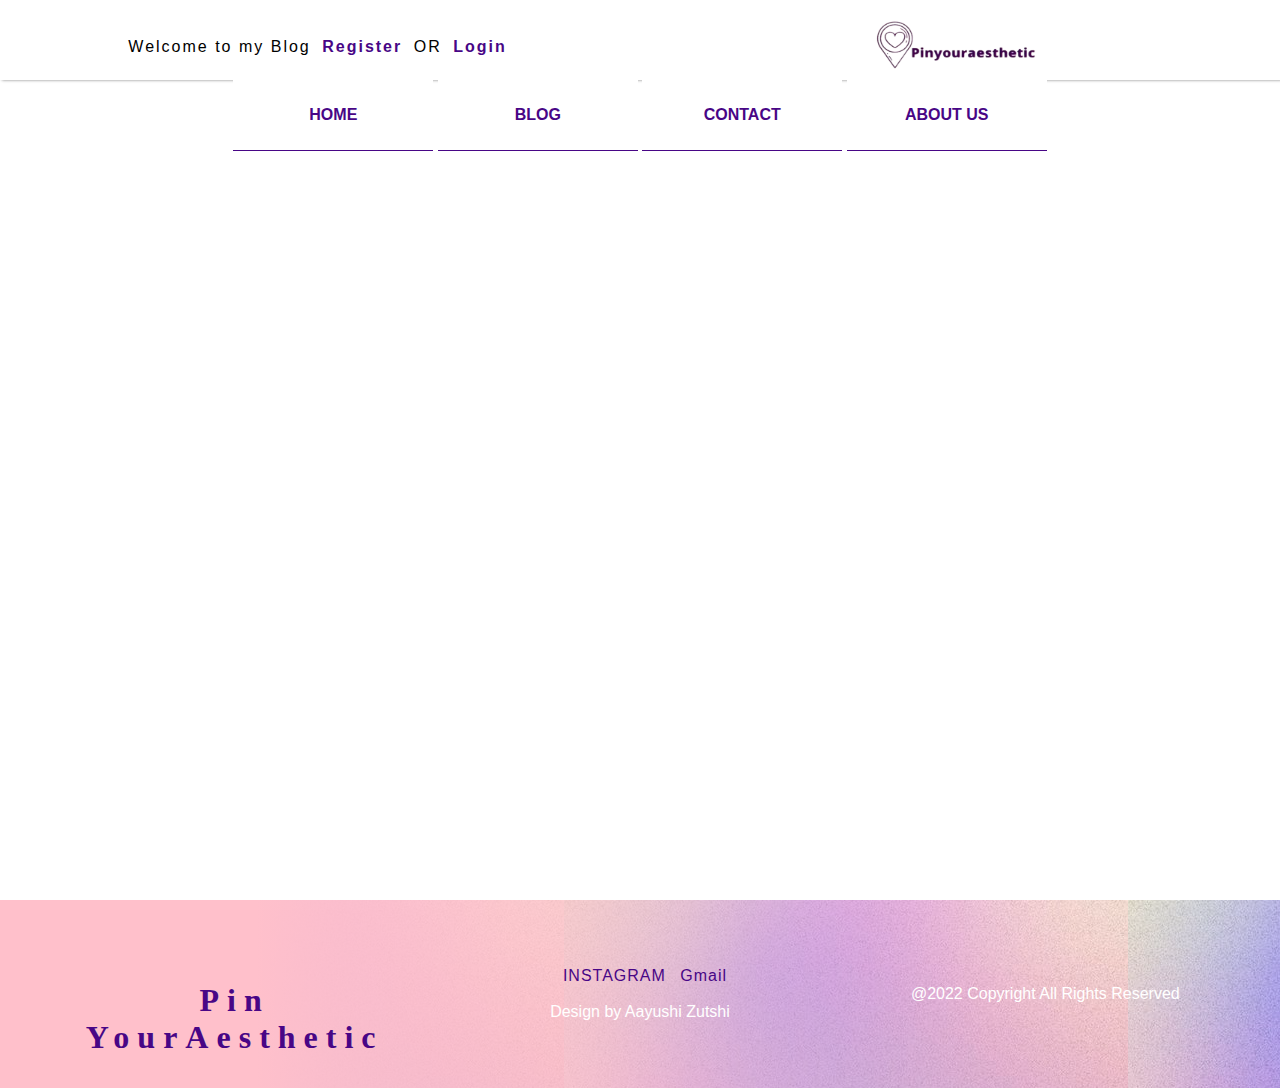
<file: about.html>
<!DOCTYPE html>
<html lang="en">
<head>
    <meta charset="UTF-8">
    <meta http-equiv="X-UA-Compatible" content="IE=edge">
    <meta name="viewport" content="width=device-width, initial-scale=1.0">
    <title>Document</title>
    <link rel="stylesheet" href="style.css">
</head>
<body>
    <header>
        <!-- nav1 start -->
        <nav class="nav1">
            <div class="left">
                <span>Welcome to my Blog</span>
                <a href="resgister.html">Register</a> OR
                <a href="login.html">Login</a>
            </div>
            <div class="right">
                <img src="images/logo.png" alt="logo">
            </div>
        </nav>
        <!-- nav1 end -->

        <!-- nav2 start -->
        <nav class="nav2">
            <ul>
                <li> <a href="home.html">HOME</a> </li>
                <li> <a href="blogs.html">BLOG</a> </li>
                <li> <a href="contact.html">CONTACT</a> </li>
                <li> <a href="about.html">ABOUT US</a> </li>
            </ul>
        </nav>
        <!-- nav2 end -->
    </header>
    <!-- footer start     -->
   <footer>
    <div>
        <h1>Pin <span>YourAesthetic</span></h1>
    </div>


    <div class="icon">
        <form>
            <a href="https://www.instagram.com/pinyouraesthetic/"><i class="fa fa-insyagram"></i>INSTAGRAM</a>
            <a href="https://www.gmail.com/zaayushi18@gmail.com/">Gmail</a>
        </form>
        <p><br>Design by Aayushi Zutshi</p>
    </div>
    <div>
        <p>
            @2022 Copyright All Rights Reserved
        </p>
    </div>
</footer> 
</body>
</html>
</file>
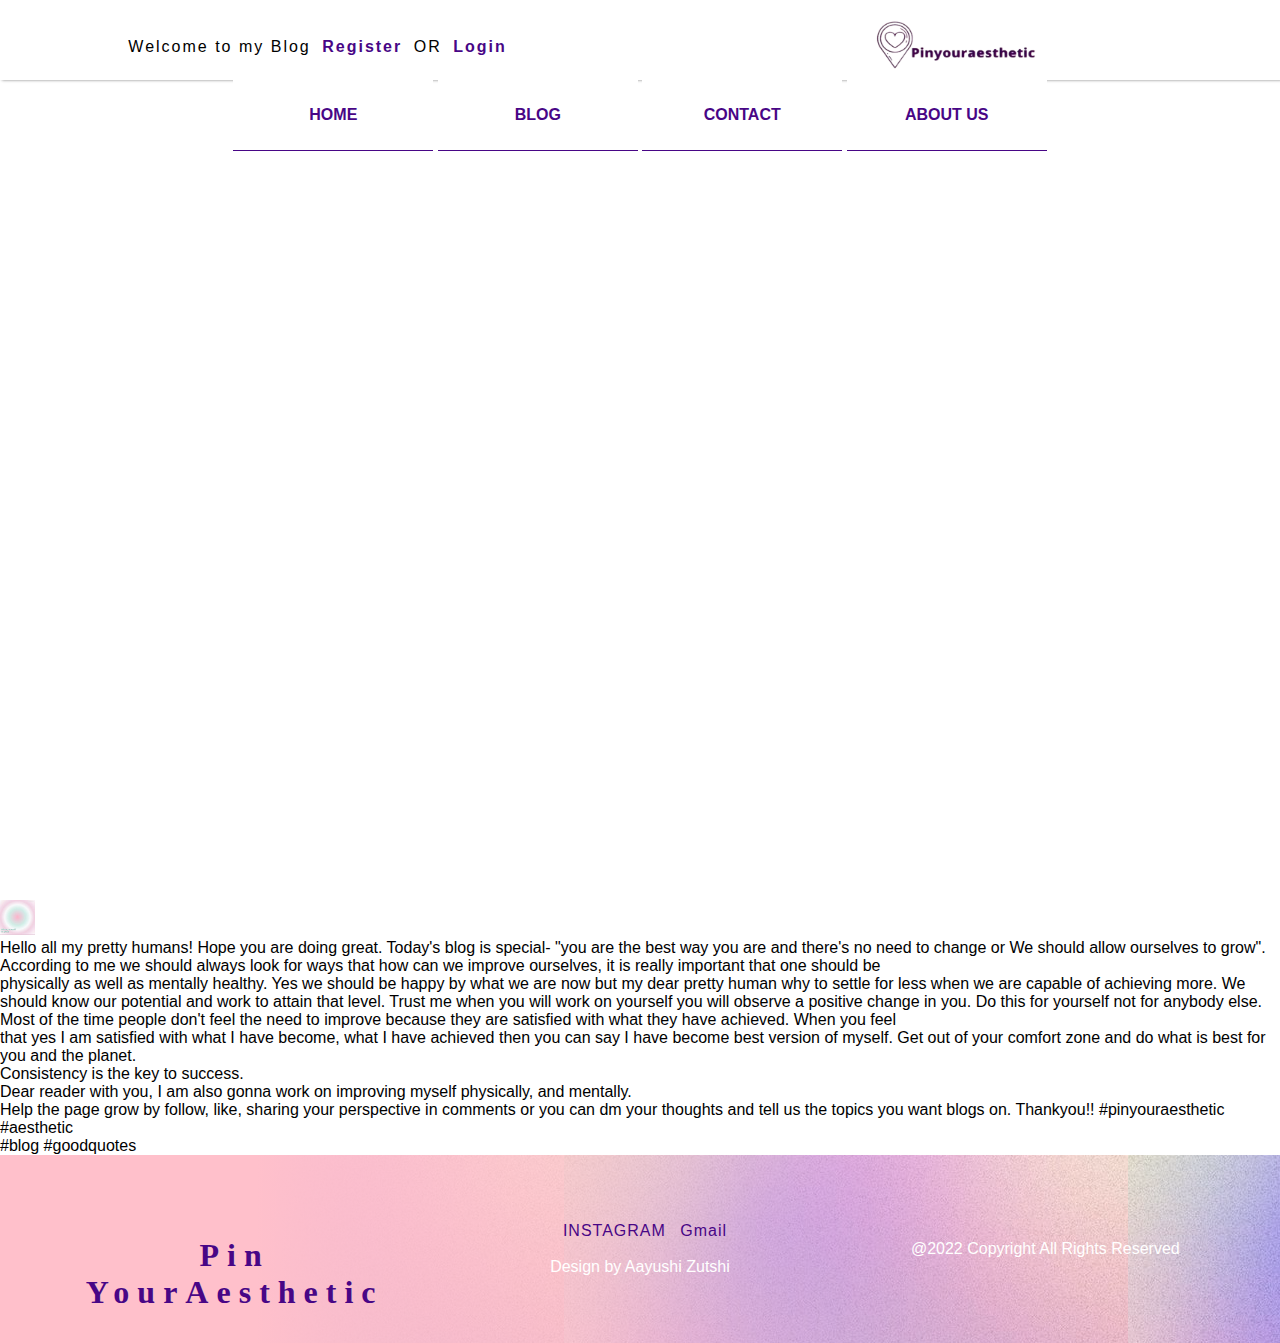
<file: blogs.html>
<!DOCTYPE html>
<html lang="en">

<head>
    <meta charset="UTF-8">
    <meta http-equiv="X-UA-Compatible" content="IE=edge">
    <meta name="viewport" content="width=device-width, initial-scale=1.0">
    <link rel="stylesheet" href="style.css">
    <link rel="stylesheet" href="style.css">
    <title>blog page</title>
</head>

<body>
    <header>
        <!-- nav1 start -->
        <nav class="nav1">
            <div class="left">
                <span>Welcome to my Blog</span>
                <a href="resgister.html">Register</a> OR
                <a href="login.html">Login</a>
            </div>
            <div class="right">
                <img src="images/logo.png" alt="logo">
            </div>
        </nav>
        <!-- nav1 end -->
        <!-- nav2 start -->
        <nav class="nav2">
            <ul>
                <li> <a href="home.html">HOME</a> </li>
                <li> <a href="blogs.html">BLOG</a> </li>
                <li> <a href="">CONTACT</a> </li>
                <li> <a href="">ABOUT US</a> </li>
            </ul>
        </nav>
        <!-- nav2 end -->
        <!-- featured statrt -->
        
    </header>
    <main>
        <p> <img src="images/swipe3.png"><br>
            Hello all my pretty humans! Hope you are doing great.
Today's blog is special- "you are the best way you are and there's no need to change or We should allow ourselves to grow".<br>
According to me we should always look for ways that how can we improve ourselves, it is really important that one should be <br>physically as well as mentally healthy. Yes we should be happy by what we are now but my dear pretty human why to settle for less when we are capable of achieving more. We should know our potential and work to attain that level. Trust me when you will work on yourself you will observe a positive change in you. Do this for yourself not for anybody else. 
Most of the time people don't feel the need to improve because they are satisfied with what they have achieved. When you feel <br>that yes I am satisfied with what I have become, what I have achieved then you can say I have become best version of myself.
Get out of your comfort zone and do what is best for you and the planet.<br> 
Consistency is the key to success. <br>
Dear reader with you, I am also gonna work on improving myself physically, and mentally.<br>

Help the page grow by follow, like, sharing your perspective in comments or you can dm your thoughts and tell us the topics you want blogs on. 

Thankyou!!

#pinyouraesthetic #aesthetic<br>#blog #goodquotes
        </p>

    </main>
    <!-- footer start     -->
    <footer>
        <div>
            <h1>Pin <span>YourAesthetic</span></h1>
        </div>

        <div class="icon">
            <a href="https://www.instagram.com/pinyouraesthetic/"><i class="fa fa-insyagram"></i>INSTAGRAM</a>
            <a href="https://www.gmail.com/zaayushi18@gmail.com/">Gmail</a>
            <p><br>Design by Aayushi Zutshi</p>
        </div>
        <div>
            <p>
                @2022 Copyright All Rights Reserved
            </p>
        </div>
    </footer>
</body>

</html>
</file>
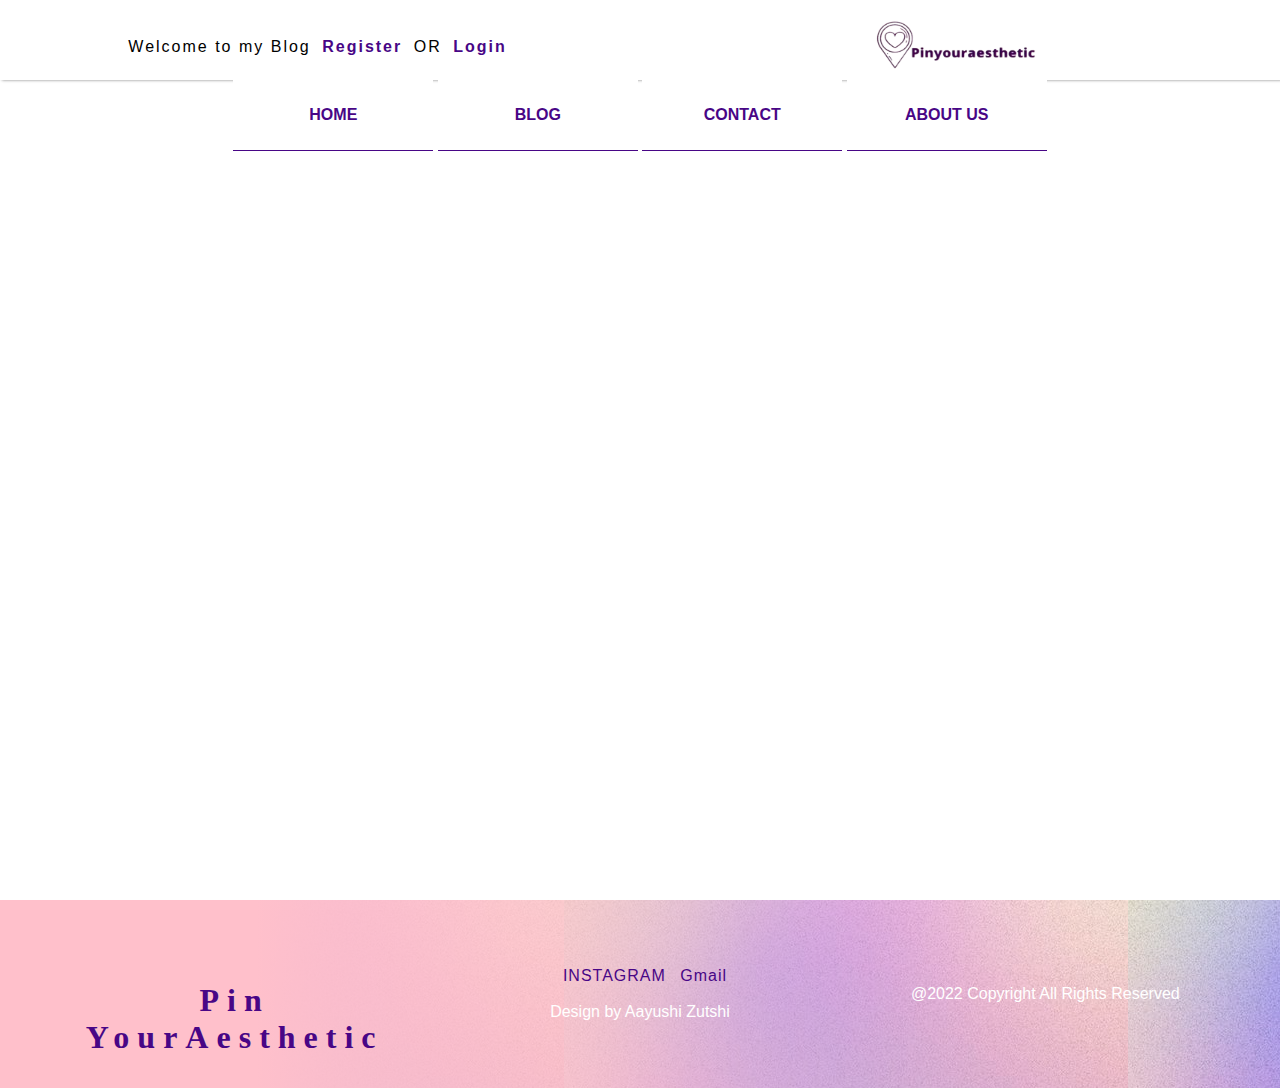
<file: contact.html>
<!DOCTYPE html>
<html lang="en">
<head>
    <meta charset="UTF-8">
    <meta http-equiv="X-UA-Compatible" content="IE=edge">
    <meta name="viewport" content="width=device-width, initial-scale=1.0">
    <link rel="stylesheet" href="style.css">
    <title>contact</title>
</head>
<body>
    <header>
        <!-- nav1 start -->
        <nav class="nav1">
            <div class="left">
                <span>Welcome to my Blog</span>
                <a href="resgister.html">Register</a> OR
                <a href="login.html">Login</a>
            </div>
            <div class="right">
                <img src="images/logo.png" alt="logo">
            </div>
        </nav>
        <!-- nav1 end -->

        <!-- nav2 start -->
        <nav class="nav2">
            <ul>
                <li> <a href="home.html">HOME</a> </li>
                <li> <a href="blogs.html">BLOG</a> </li>
                <li> <a href="contact.html">CONTACT</a> </li>
                <li> <a href="about.html">ABOUT US</a> </li>
            </ul>
        </nav>
        <!-- nav2 end -->
    </header>
    <!-- footer start     -->
    <footer>
        <div>
            <h1>Pin <span>YourAesthetic</span></h1>
        </div>


        <div class="icon">
            <form>
                <a href="https://www.instagram.com/pinyouraesthetic/"><i class="fa fa-insyagram"></i>INSTAGRAM</a>
                <a href="https://www.gmail.com/zaayushi18@gmail.com/">Gmail</a>
            </form>
            <p><br>Design by Aayushi Zutshi</p>
        </div>
        <div>
            <p>
                @2022 Copyright All Rights Reserved
            </p>
        </div>
    </footer>
</body>
</html>
</file>
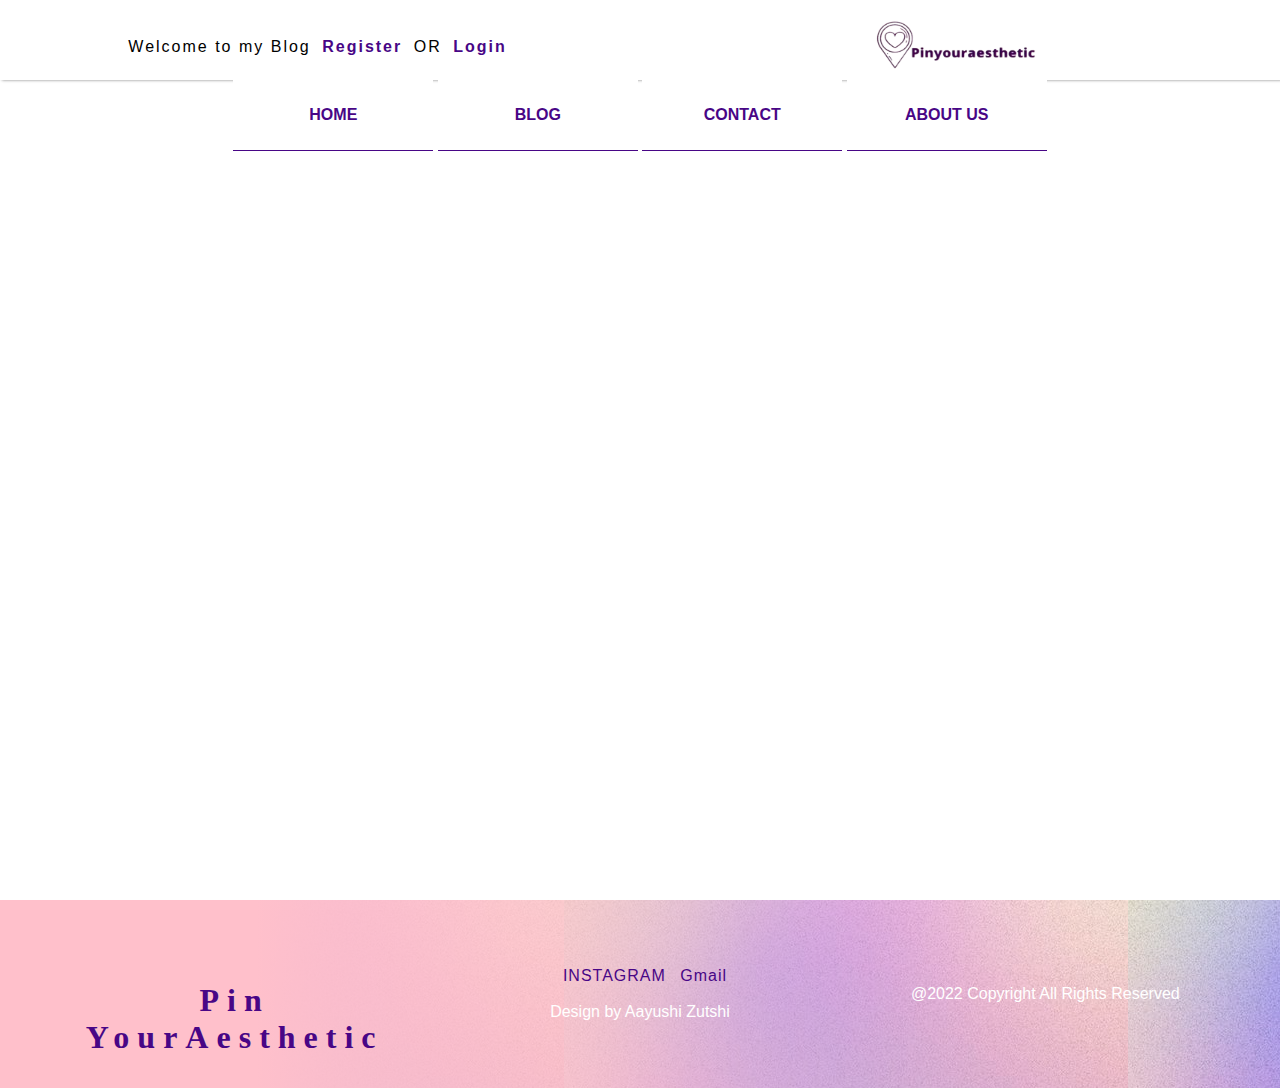
<file: login.html>
<!DOCTYPE html>
<html lang="en">
<head>
    <meta charset="UTF-8">
    <meta http-equiv="X-UA-Compatible" content="IE=edge">
    <meta name="viewport" content="width=device-width, initial-scale=1.0">
    <link rel="stylesheet" href="style.css">
    <title>Document</title>
</head>
<body>
    <header>
        <!-- nav1 start -->
        <nav class="nav1">
            <div class="left">
                <span>Welcome to my Blog</span>
                <a href="resgister.html">Register</a> OR
                <a href="login.html">Login</a>
            </div>
            <div class="right">
                <img src="images/logo.png" alt="logo">
            </div>
        </nav>
        <!-- nav1 end -->

        <!-- nav2 start -->
        <nav class="nav2">
            <ul>
                <li> <a href="home.html">HOME</a> </li>
                <li> <a href="blogs.html">BLOG</a> </li>
                <li> <a href="contact.html">CONTACT</a> </li>
                <li> <a href="about.html">ABOUT US</a> </li>
            </ul>
        </nav>
        <!-- nav2 end -->
    </header>

    <!-- footer start     -->
    <footer>
        <div>
            <h1>Pin <span>YourAesthetic</span></h1>
        </div>


        <div class="icon">
            <form>
                <a href="https://www.instagram.com/pinyouraesthetic/"><i class="fa fa-insyagram"></i>INSTAGRAM</a>
                <a href="https://www.gmail.com/zaayushi18@gmail.com/">Gmail</a>
            </form>
            <p><br>Design by Aayushi Zutshi</p>
        </div>
        <div>
            <p>
                @2022 Copyright All Rights Reserved
            </p>
        </div>
    </footer>
</body>
</html>
</file>
<file: style.css>
* {
    margin: 0;
    padding: 0;
    box-sizing: border-box;
}

body {
    scroll-behavior: smooth;
    font-family: 'Roboto', sans-serif;
}

header {
    width: 100%;
    height: 100vh;
}

.nav1 {
    width: 100%;
    height: 80px;
    display: flex;
    justify-content: space-around;
    align-items: center;
    flex-wrap: wrap;
    box-shadow: 2px 0px 3px grey;
    text-align: center;
}

.left {
    flex-basis: 50%;
    letter-spacing: 2px;
}

.left a {
    text-decoration: none;
    color: rgb(72, 6, 134);
    font-weight: bold;
    margin: 0px 5px;
}

.right {
    flex-basis: 50%;
}

.right img {
    width: 200px;
    height: 90px
}

/* nav2 */
.nav2 {
    width: 100%;
    height: 70px;
    line-height: 70px;
}

ul {
    list-style: none;
    text-align: center;
}

ul li {
    display: inline-block;
    width: 200px;
    position: relative;
    z-index: 99;
}

li a {
    text-decoration: none;
    color: rgb(72, 6, 134);
    font-weight: 700;
    display: block;
}

li {
    background-color: white;
    border-bottom: 1px solid rgb(72, 6, 134);
}

/* feature */
.featured {
    width: 100%;
    height: 60vh;
    background: linear-gradient(to right, pink 20%, rgba(255, 255, 255, 0.2)), url('images/bgimage.png');
    background-size: cover;
    background-position: top;
    position: relaative;
}

h1 {
    font-family: 'Noto Serif', serif;
    text-align: center;
    font-size: 50px;
    padding-top: 50px;
    color: rgb(72, 6, 134)
}

.search {
    position: absolute;
    top: 50%;
    left: 32%;
    width: 100%;
    max-width: 500px;
    background: rgb(238, 138, 193);
    display: flex;
    align-items: center;
    border-radius: 60px;
    padding: 10px 20px;
}

.search input {
    background: transparent;
    flex: 1;
    border: 0;
    outline: none;
    padding: 24px 20px;
    font-size: 20px;
    color: #cac7ff;
}

::placeholder {
    color: #cac7ff;
}

button {
    border: 0;
    border-radius: 50%;
    width: 60px;
    height: 60px;
    background: rgb(238, 138, 193);
    cursor: pointer;
}

img {
    width: 35px;
}

/* featue end */

/* main start */


/* script picture */
.pic{
    padding: 50px 100px;
    background-color: #cac7ff;
}
.pic .swipper-container{
    width: 100%;
    padding: 50px;
}
.pic .swiper-slide{
    background-position: center;
    background-size: cover;
    width: 400px;
    height: 400px;
}
.pic .swiper-slide img{
    display: block;
    width: 100%;
    height: 100%;
}
/* script pic end */

/* footer */
footer {
    background: linear-gradient(to right, pink 20%, rgba(255, 255, 255, 0.2)), url('images/footerimg2.png');
    color: white;
    display: flex;
    justify-content: space-around;
    align-items: center;
    flex-wrap: wrap;
    text-align: center;
    padding: 2rem;
}

div {
    flex-basis: 30%;
}

h1 {
    letter-spacing: 0.5rem;
    font-size: 2rem;
}

h1 span {
    color: rgb(72, 6, 134);
}

footer a p {
    font-size: 1rem;
}

footer i {
    margin: 0px 5px;
}
/* footer end */

.icon a {
    color: rgb(72, 6, 134);
    text-decoration: none;
    letter-spacing: 1px;
    flex-basis: 50%;
    margin: 0px 5px;
}

.icon a i {
    color: blueviolet;
    margin: 0px 5px;
}
.inner{
    height: 80%;
    width: 70%;
    position: absolute;
    top: 50%;
    left: 50%;
    transform: translate(-50%, -50%);
    box-shadow: 10px 10px 68px -6px rgba(0,0,0,0.5);
    display: flex;
    justify-content: space-between; 
}
.photo{
    width: 50%;
    height: 100%;
    padding: 0 50px;
}
.photo img{
    width: 250%;
    height: 100%;
}
.user-form{
    background:rgb(238, 138, 193);
    padding: 50px;
    width: 50%;
    height: 100%;
    border-radius: 0px 10px 10px 0px;
}
.user-form h1{
    color: #cac7ff;
    padding: 30px 0;
    margin: 25px 10px;
    font-weight: 700;
}
.user-form i{
    position: absolute;
    margin: 25px 10px;
    color:blueviolet
}

input{
    width: 100%;
    height: 3em;
    border: none;
    border-radius: 30px;
    font-size: 15px;
    margin: 10px 0;
    padding: o 30px;
}

.safety{
    width: 100%;
    display: flex;
    justify-content: space-between;
    color: #cac7ff;
}

.line{
    height: 6px;
    border-radius: 20px;
    width: 20%;
    background: #cac7ff;
    margin: 5px;
}
span:nth-child(2){
    background-color: rgb(51, 105, 185);
}
span:nth-child(3){
    background-color: rgb(51, 105, 185);
}

.action-btn{
    width: 100%;
    display: flex;
    margin: 15px 0;
}

.btn{
    border: 1px solid #cac7ff;
    background: transparent;
    border-radius: 20px;
    width: 50%;
    height: 50px;
    font-weight: 500;
    margin: 0 10px;
    cursor: pointer;
    font-size: 16px;
}

.data{
    padding: 10px;
}

.primary{
    border: 2px solid black
    /* background: linear-gradient(45deg, rgb(51, 105, 185) 24%, rgba(255, 107, 0, 1) 100%); */
    
}

@media(max-width: 665px){
    .photo{
        display: none;
    }
    .user-form{
        width: 100%;
        border-radius: 10px;
    }
}

@media screen and (max-width: 990px) and (min-width: 665px){
    .action-btn{
        margin: 5px;
        display: block;
        width: 100%;
    }
    .btn{
        width: 100%;
        margin: 5ox;
        padding: 5px;
    }
}
</file>
